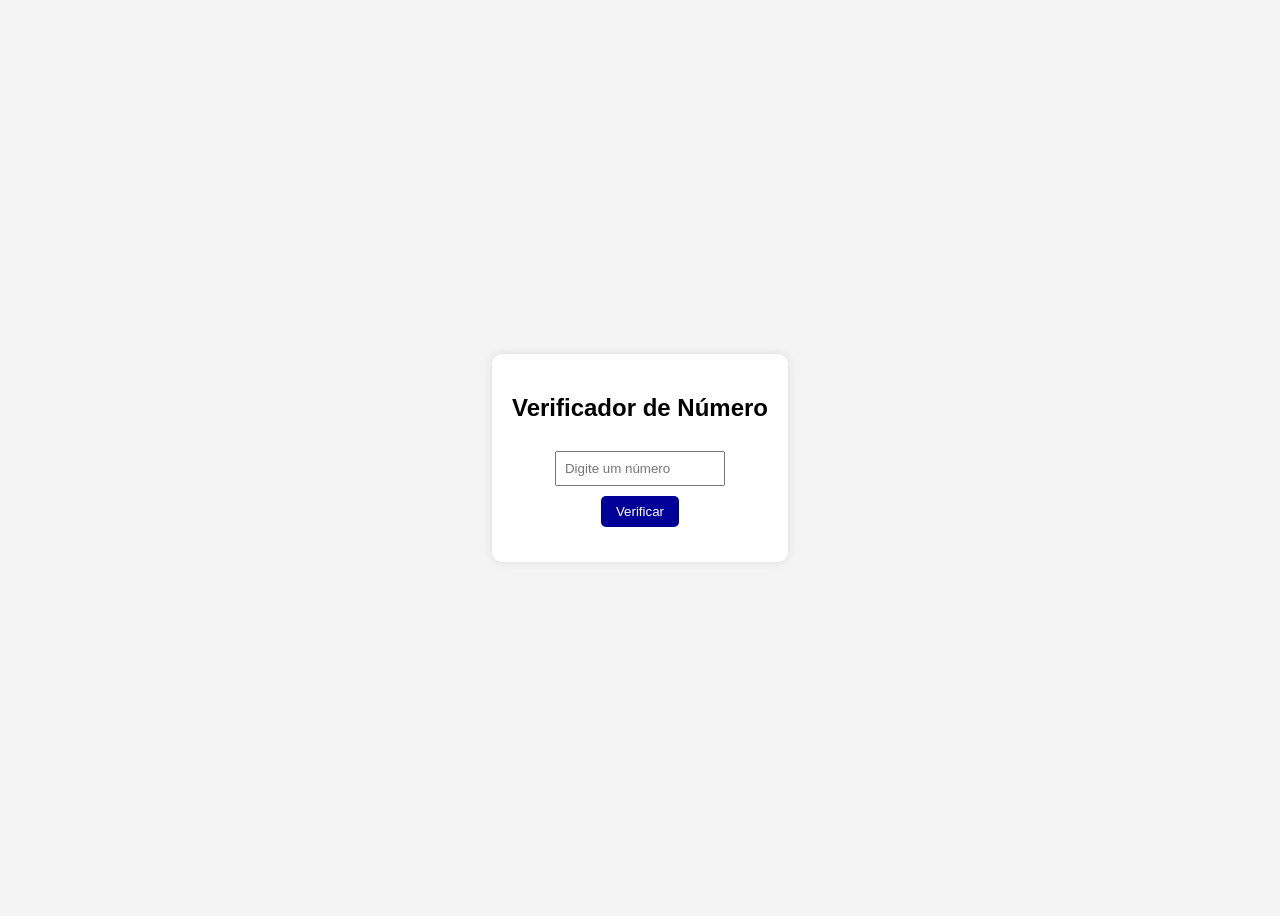
<file: 07-condicionalcomfront/index.html>
<!DOCTYPE html>
<html lang="pt-br">
<head>
    <meta charset="UTF-8">
    <meta name="viewport" content="width=device-width, initial-scale=1.0">
    <title>Exemplo If e Else</title>
    <link rel="stylesheet" href="./css/style.css" />
</head>
<body>
    <div class="container">
        <h2>Verificador de Número</h2>
        <input type="number" id="numero" placeholder="Digite um número">
        <br>
        <button id="btnVerificar">Verificar</button>
        <div id="resultado"></div>
    </div>


    <script src="js/script.js"></script>
</body>
</html>
</file>
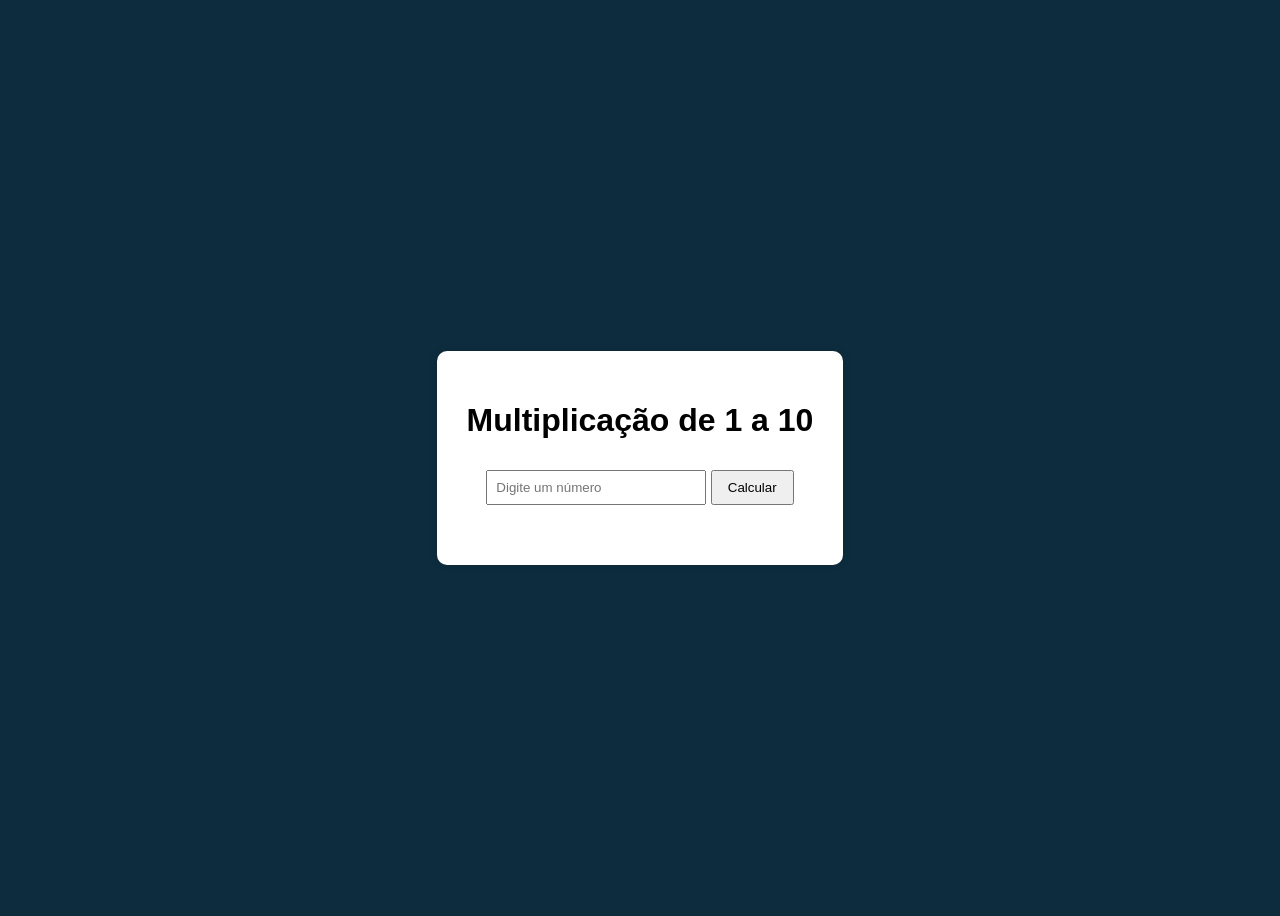
<file: 10-loopcomfrontend/index.html>
<!DOCTYPE html>
<html lang="pt-br">
<head>
    <meta charset="UTF-8">
    <meta name="viewport" content="width=device-width, initial-scale=1.0">
    <title>Multiplicação de 1 a 10</title>
    <link rel="stylesheet" href="./css/style.css" />
</head>
<body>
    <div class="container">
        <h1>Multiplicação de 1 a 10</h1>

        <input type="number" id="numero" placeholder="Digite um número" />
        <button onclick="calcular()">Calcular</button>

        <div id="resultado"></div>
    </div>
    <script src="./js/script.js"></script>
</body>
</html>
</file>
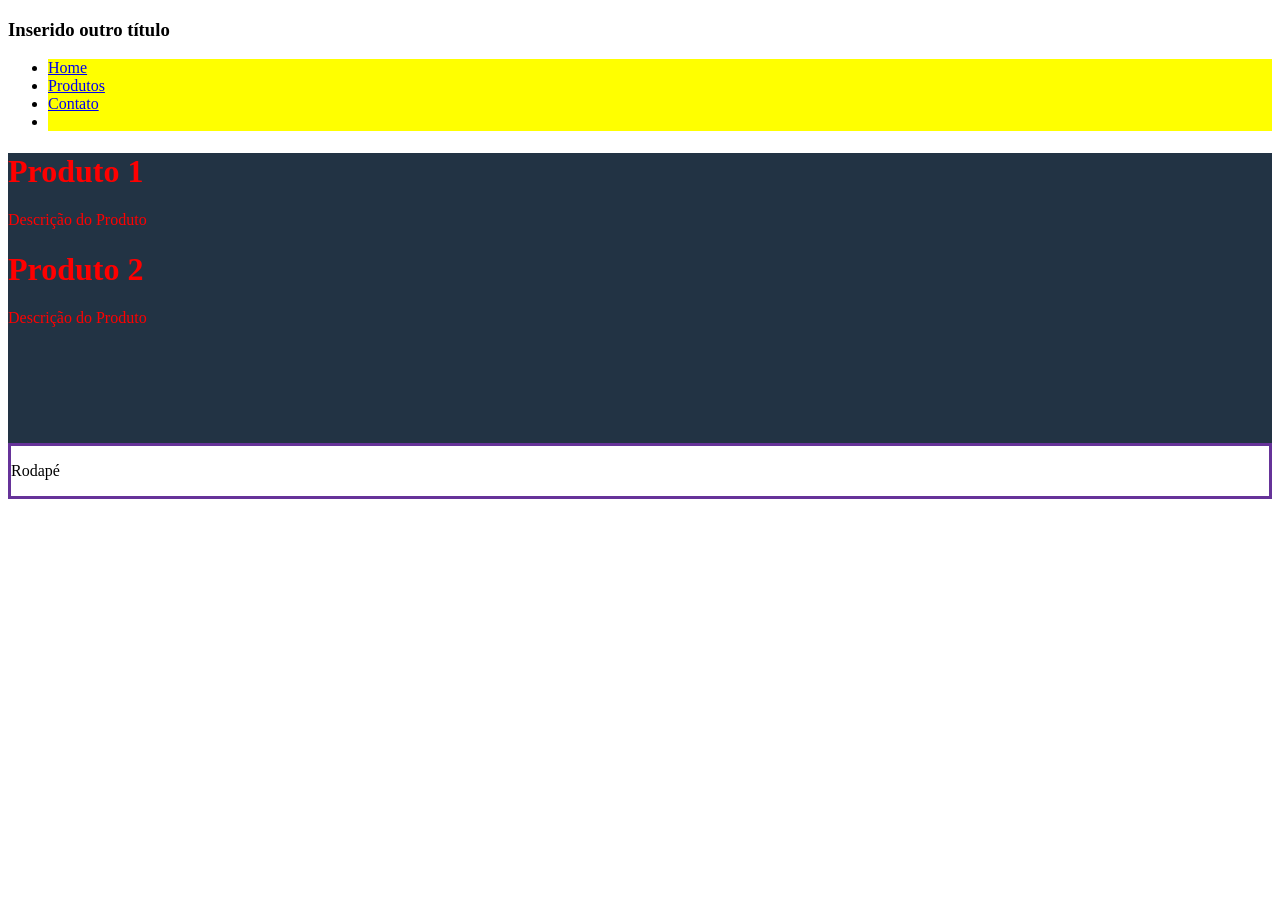
<file: 15-DOM/index.html>
<!DOCTYPE html>
<html lang="pt-br">
<head>
    <meta charset="UTF-8">
    <meta name="viewport" content="width=device-width, initial-scale=1.0">
    <link rel="stylesheet" href="./css/style.css" />
    <title>DOM</title>
</head>
<body>
    
    <header>
        <h1 id="titulo">Título</h1>
        <nav>
            <ul>
                <li><a href="#">Home</a></li>
                <li><a href="#">Produtos</a></li>
                <li><a href="#">Contato</a></li>
            </ul>
        </nav>
    </header>

    <main id="main-container">
        <div class="produtos">
            <h1>Produto 1</h1>
            <p>Descrição do Produto</p>
        </div>
        <div class="produtos">
            <h1>Produto 2</h1>
            <p>Descrição do Produto</p>
        </div>
    </main>

    <footer>
        <p>Rodapé</p>
    </footer>


    <script src="./js/script.js"></script>
</body>
</html>
</file>
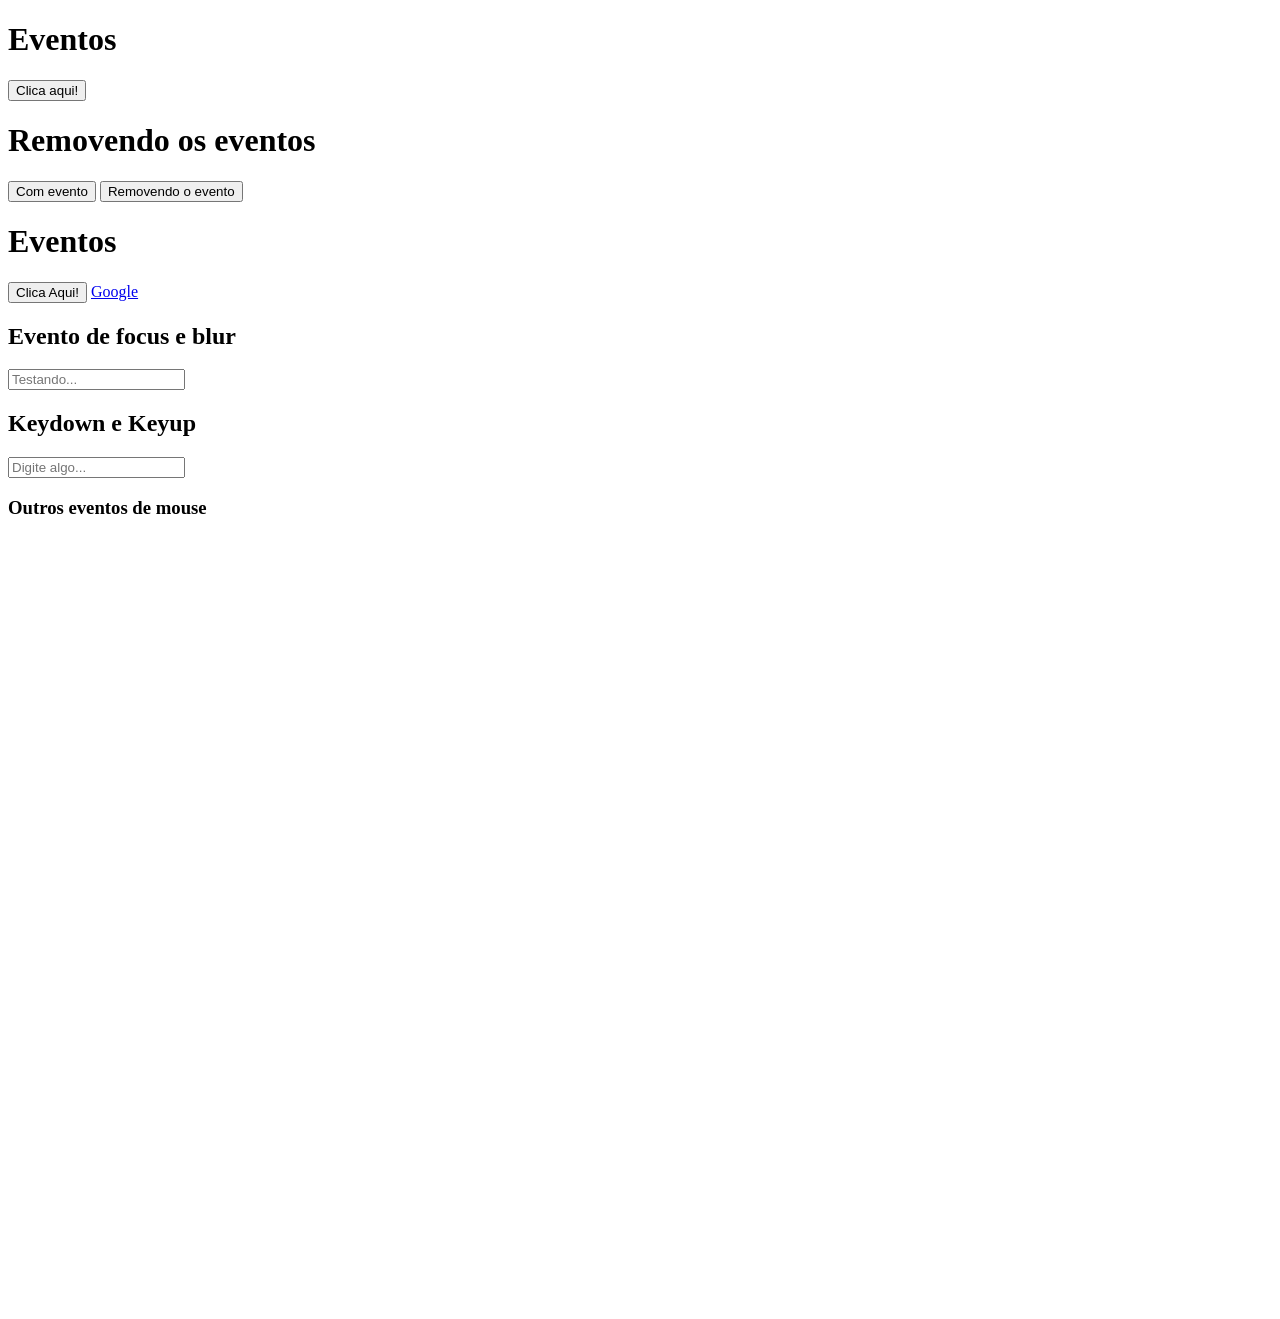
<file: 18-eventos/index.html>
<!DOCTYPE html>
<html lang="pt-br">
<head>
    <meta charset="UTF-8">
    <meta name="viewport" content="width=device-width, initial-scale=1.0">
    <title>Eventos</title>
    <link rel="stylesheet" href="./css/style.css" />
</head>
<body>
    <h1>Eventos</h1>
    <button id="meu-botao">Clica aqui!</button>

    <h1>Removendo os eventos</h1>
    <button id="com-evento">Com evento</button>
    <button id="remove-evento">Removendo o evento</button>

    <h1 id="meuTitulo">Eventos</h1>
    <button id="meunovo-botao">Clica Aqui!</button>

    <a href="https://www.google.com.br">Google</a>

    <h2>Evento de focus e blur</h2>
    <input type="text" id="meu-input" placeholder="Testando..." />

    <h2>Keydown e Keyup</h2>
    <input type="text" id="campo" placeholder="Digite algo..." />

    <h3 id="mouse">Outros eventos de mouse</h3>


    <script src="./js/script.js"></script>
</body>
</html>
</file>
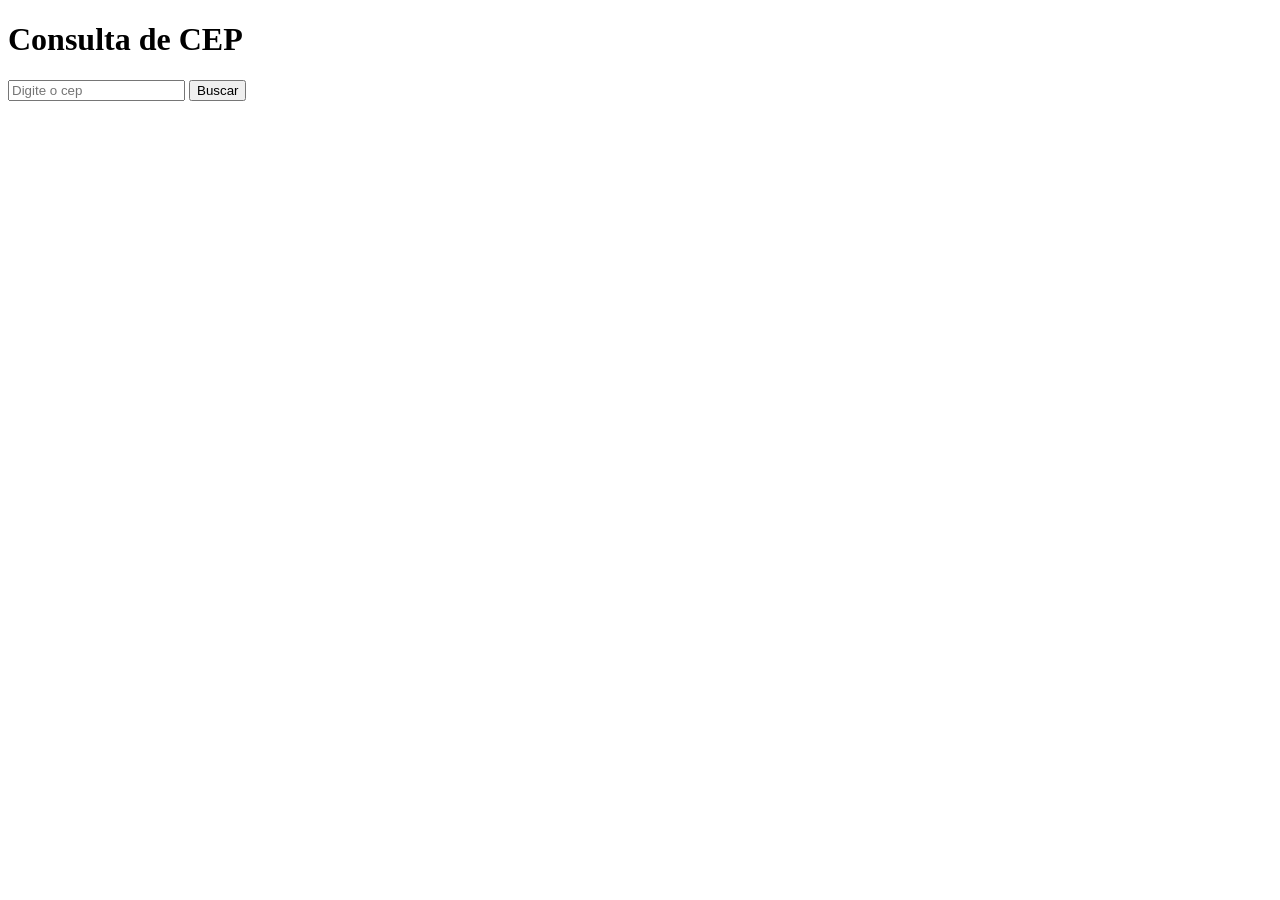
<file: 20-APICEP/index.html>
<!DOCTYPE html>
<html lang="pt-br">
<head>
    <meta charset="UTF-8">
    <meta name="viewport" content="width=device-width, initial-scale=1.0">
    <title>Consulta de CEP</title>
</head>
<body>
    <h1>Consulta de CEP</h1>
    <input type="text" id="cep" placeholder="Digite o cep" maxlength="8">
    <button id="buscar">Buscar</button>

    <div id="resultado"></div>

    <script src="./js/script.js"></script>
</body>
</html>
</file>
<file: 07-condicionalcomfront/css/style.css>
body {
    font-family: Arial, sans-serif;
    background-color: #f4f4f4;
    display: flex;
    justify-content: center;
    align-items: center;
    height: 100vh;
}

.container {
    background: white;
    padding: 20px;
    border-radius: 10px;
    box-shadow: 0 0 10px rgba(0,0,0,0.1);
    text-align: center;
}

input {
    padding: 8px;
    width: 150px;
    margin: 10px 0;
}

button {
    padding: 8px 15px;
    border: none;
    background-color: #009;
    color: white;
    border-radius: 5px;
    cursor: pointer;
}

button:hover {
    background-color: #004;
}

#resultado {
    margin-top: 15px;
    font-weight: bold;
}
</file>
<file: 10-loopcomfrontend/css/style.css>
body {
    font-family: Arial, sans-serif;
    background-color: #0d2c3d;
    display: flex;
    justify-content: center;
    align-items: center;
    height: 100vh;
}

.container {
    background: white;
    padding: 30px;
    border-radius: 10px;
    box-shadow: 0 0 10px rgba(0, 0, 0, 0.1);
    text-align: center;
}

input {
    padding: 8px;
    margin:  10px 0;
    width: 200px;
}

button {
    padding: 8px 15px;
    cursor: pointer;
}

#resultado {
    margin-top: 20px;
    font-weight: bold;
    font-size: 25px;
}
</file>
<file: 15-DOM/css/style.css>
footer {
    border: 3px solid rebeccapurple;
}
</file>
<file: 18-eventos/css/style.css>
body{
    margin-bottom: 800px;
}
</file>
